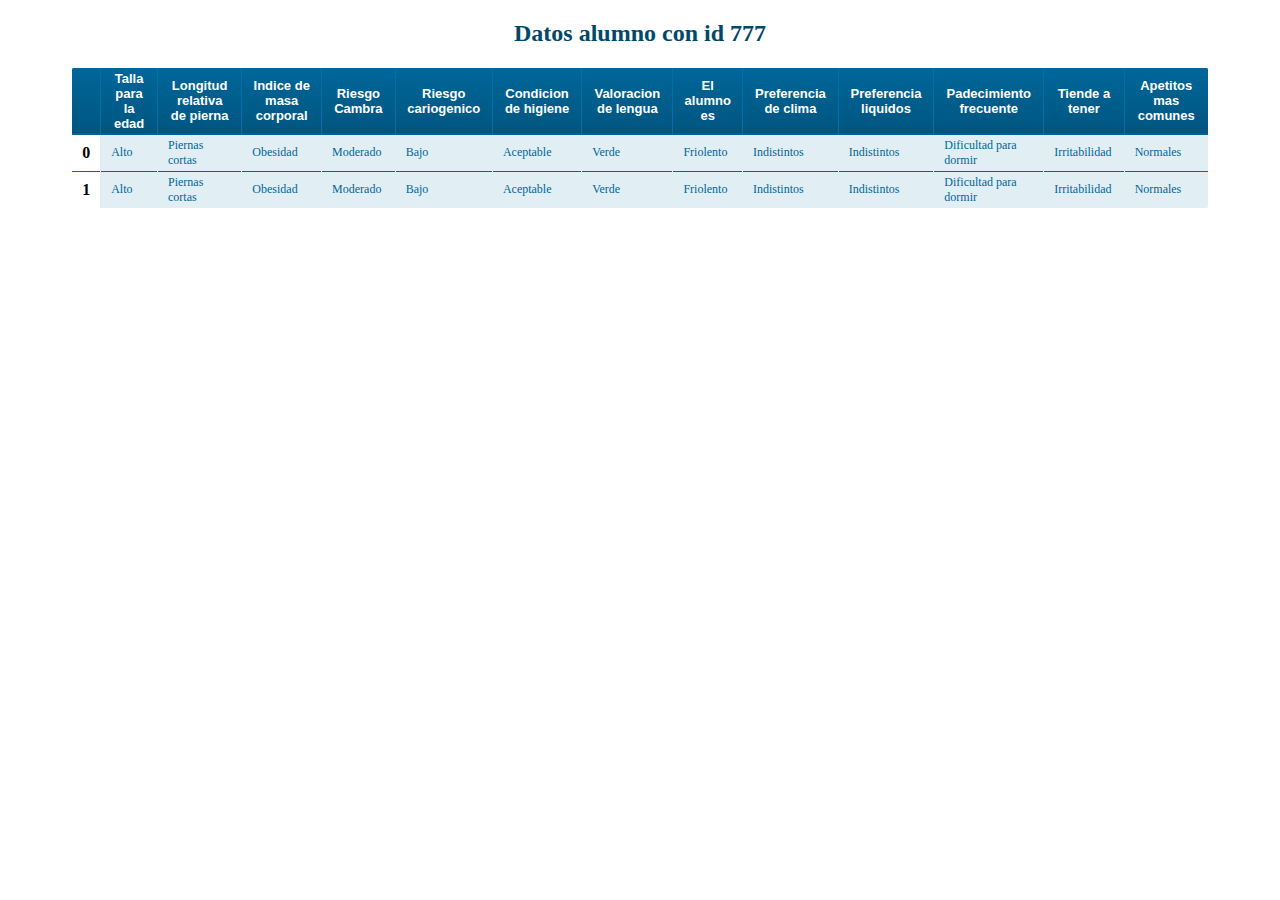
<file: app/templates/report.html>
<!DOCTYPE html>
<html lang="en">
<head>
  <meta charset="UTF-8">
  <meta http-equiv="X-UA-Compatible" content="IE=edge">
  <meta name="viewport" content="width=device-width, initial-scale=1.0">
  <title>Reporte</title>
  <link rel='stylesheet' type='text/css' href='../static/css/report.css'/>
</head>
<body>
    

<h2> Datos alumno con id 777 </h2>
<table border="1" class="dataframe wide">
  <thead>
    <tr style="text-align: right;">
      <th></th>
      <th>Talla para la edad</th>
      <th>Longitud relativa de pierna</th>
      <th>Indice de masa corporal</th>
      <th>Riesgo Cambra</th>
      <th>Riesgo cariogenico</th>
      <th>Condicion de higiene</th>
      <th>Valoracion de lengua</th>
      <th>El alumno es</th>
      <th>Preferencia de clima</th>
      <th>Preferencia liquidos</th>
      <th>Padecimiento frecuente</th>
      <th>Tiende a tener</th>
      <th>Apetitos mas comunes</th>
    </tr>
  </thead>
  <tbody>
    <tr>
      <th>0</th>
      <td>Alto</td>
      <td>Piernas cortas</td>
      <td>Obesidad</td>
      <td>Moderado</td>
      <td>Bajo</td>
      <td>Aceptable</td>
      <td>Verde</td>
      <td>Friolento</td>
      <td>Indistintos</td>
      <td>Indistintos</td>
      <td>Dificultad para dormir</td>
      <td>Irritabilidad</td>
      <td>Normales</td>
    </tr>
    <tr>
      <th>1</th>
      <td>Alto</td>
      <td>Piernas cortas</td>
      <td>Obesidad</td>
      <td>Moderado</td>
      <td>Bajo</td>
      <td>Aceptable</td>
      <td>Verde</td>
      <td>Friolento</td>
      <td>Indistintos</td>
      <td>Indistintos</td>
      <td>Dificultad para dormir</td>
      <td>Irritabilidad</td>
      <td>Normales</td>
    </tr>
  </tbody>
</table>
</body>
</html>
</file>
<file: app/static/css/report.css>
h2{
    text-align: center;
    font-family: 'Times New Roman', Times, serif;
    color: #00496B;
}
table {
    border-collapse: collapse;
    text-align: left;
    width: 90%;
    margin: 0 auto;
    background: #fff;
    overflow: hidden;
    border: 1px solid #006699;
    -webkit-border-radius: 3px;
    -moz-border-radius: 3px;
    border-radius: 3px;
}

table td,
table th {
    padding: 3px 10px;
}

table thead th {
    background: -webkit-gradient(linear, left top, left bottom, color-stop(0.05, #006699), color-stop(1, #00557F));
    background: -moz-linear-gradient(center top, #006699 5%, #00557F 100%);
    background-color: #006699;
    color: #FFFFFF;
    font-family: 'Franklin Gothic Medium', 'Arial Narrow', Arial, sans-serif;
    font-size: 13px;
    text-align: center;
    border-left: 1px solid #0070A8;
}

table thead th:first-child {
    border: none;
}

table tbody td {
    color: #006699;
    border-left: 1px solid #E1EEF4;
    font-size: 12px;
    font-weight: normal;
}

table tbody td {
    background: #E1EEF4;
    color: #006699;
}

table tbody td:first-child {
    border-left: none;
}

.buscar{
    width: 50%;
    height: auto;
    margin: 10px auto;
    text-align: center;align-items: center;
}

.form-floating{
    width: 70%;
    margin: 0 auto;
}

.form-floating input{
    border-radius: 10px;
    margin-bottom: 15px;
}

.content{
    width: 50%;
    margin: 0 auto;
    text-align: center;
    margin-top: 50px;
}
</file>
